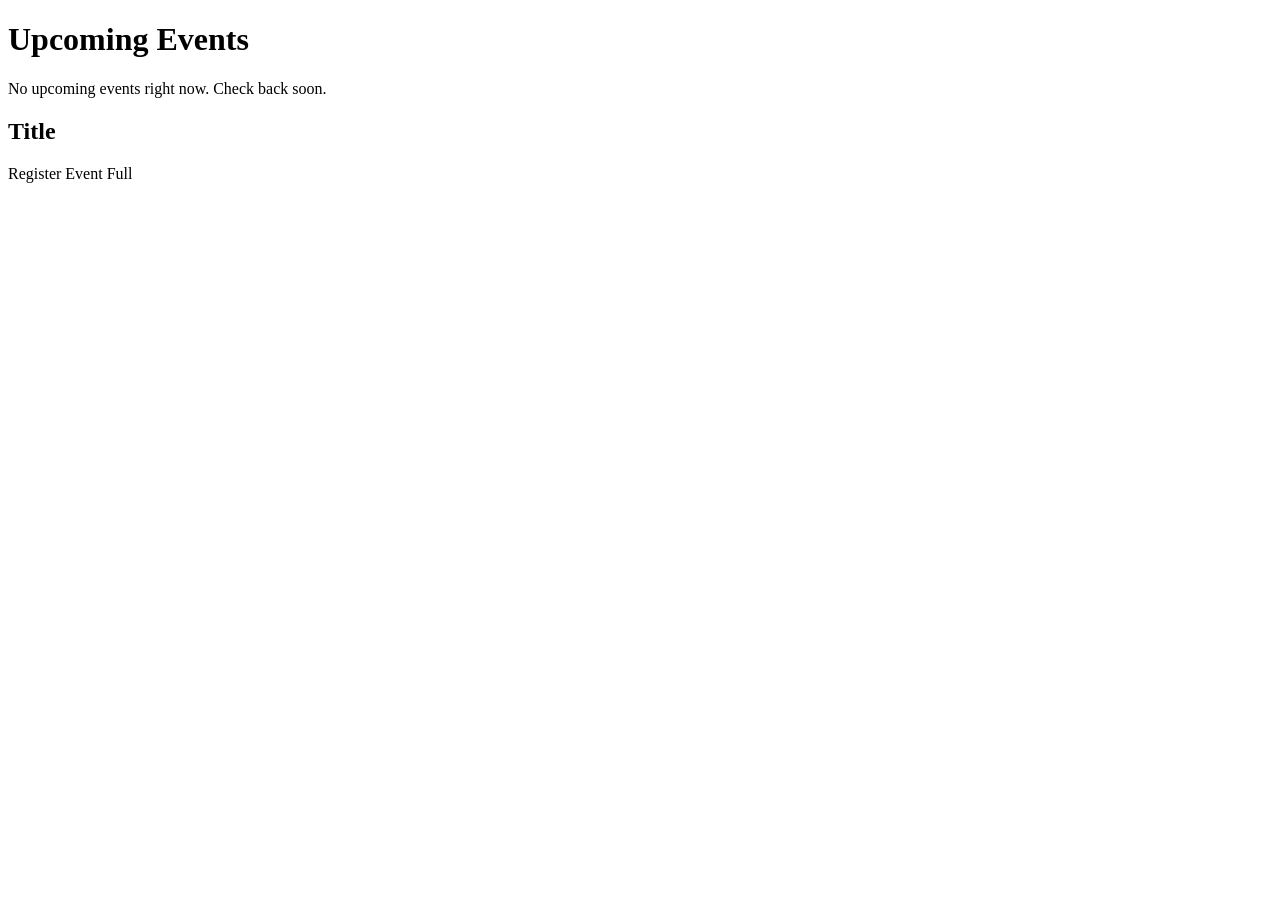
<file: src/main/resources/templates/index.html>
<!DOCTYPE html>
<html xmlns:th="http://www.thymeleaf.org">
<head th:replace="~{fragments :: head('Upcoming Events')}"></head>
<body>
<header th:replace="~{fragments :: nav(false)}"></header>
<main>
  <h1>Upcoming Events</h1>
  <div class="alert ok" th:if="${success}" th:text="${success}"></div>
  <p class="muted" th:if="${#lists.isEmpty(events)}">No upcoming events right now. Check back soon.</p>
  <div class="grid">
    <div class="card" th:each="e : ${events}">
      <h2 th:text="${e.title}">Title</h2>
      <p class="muted" th:text="${#temporals.format(e.eventDate,'dd MMM yyyy, hh:mm a')} + ' · ' + ${e.venue}"></p>
      <p th:text="${e.description}"></p>
      <div class="bar" th:classappend="${e.full} ? 'full'"><div th:style="'width:' + ${e.maxParticipants > 0 ? (e.registered * 100 / e.maxParticipants) : 0} + '%'"></div></div>
      <p class="muted" th:text="${e.registered} + ' / ' + ${e.maxParticipants} + ' registered · ' + ${e.seatsLeft} + ' seats left'"></p>
      <a class="btn" th:unless="${e.full}" th:href="@{/events/{id}/register(id=${e.id})}">Register</a>
      <span class="btn disabled" th:if="${e.full}">Event Full</span>
    </div>
  </div>
</main>
</body>
</html>
</file>
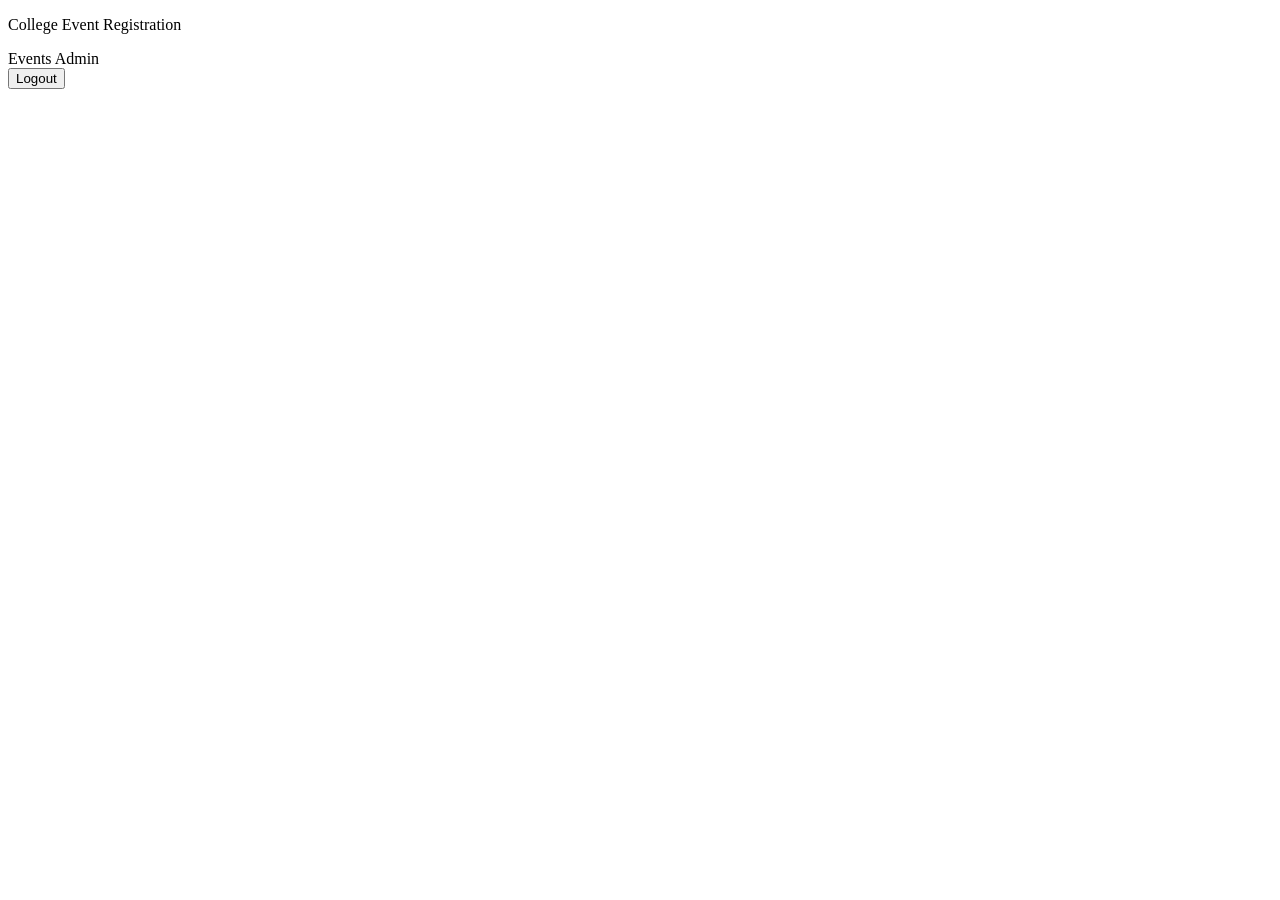
<file: src/main/resources/templates/fragments.html>
<!DOCTYPE html>
<html xmlns:th="http://www.thymeleaf.org">
<head th:fragment="head(title)">
  <meta charset="UTF-8">
  <meta name="viewport" content="width=device-width, initial-scale=1">
  <title th:text="${title} + ' | College Events'">College Events</title>
  <link rel="stylesheet" th:href="@{/style.css}">
</head>
<body>
<header th:fragment="nav(admin)">
  <p class="brand">College Event Registration</p>
  <nav>
    <a th:href="@{/}">Events</a>
    <a th:href="@{/admin}">Admin</a>
    <form th:if="${admin}" th:action="@{/logout}" method="post"><button class="gray">Logout</button></form>
  </nav>
</header>
</body>
</html>
</file>
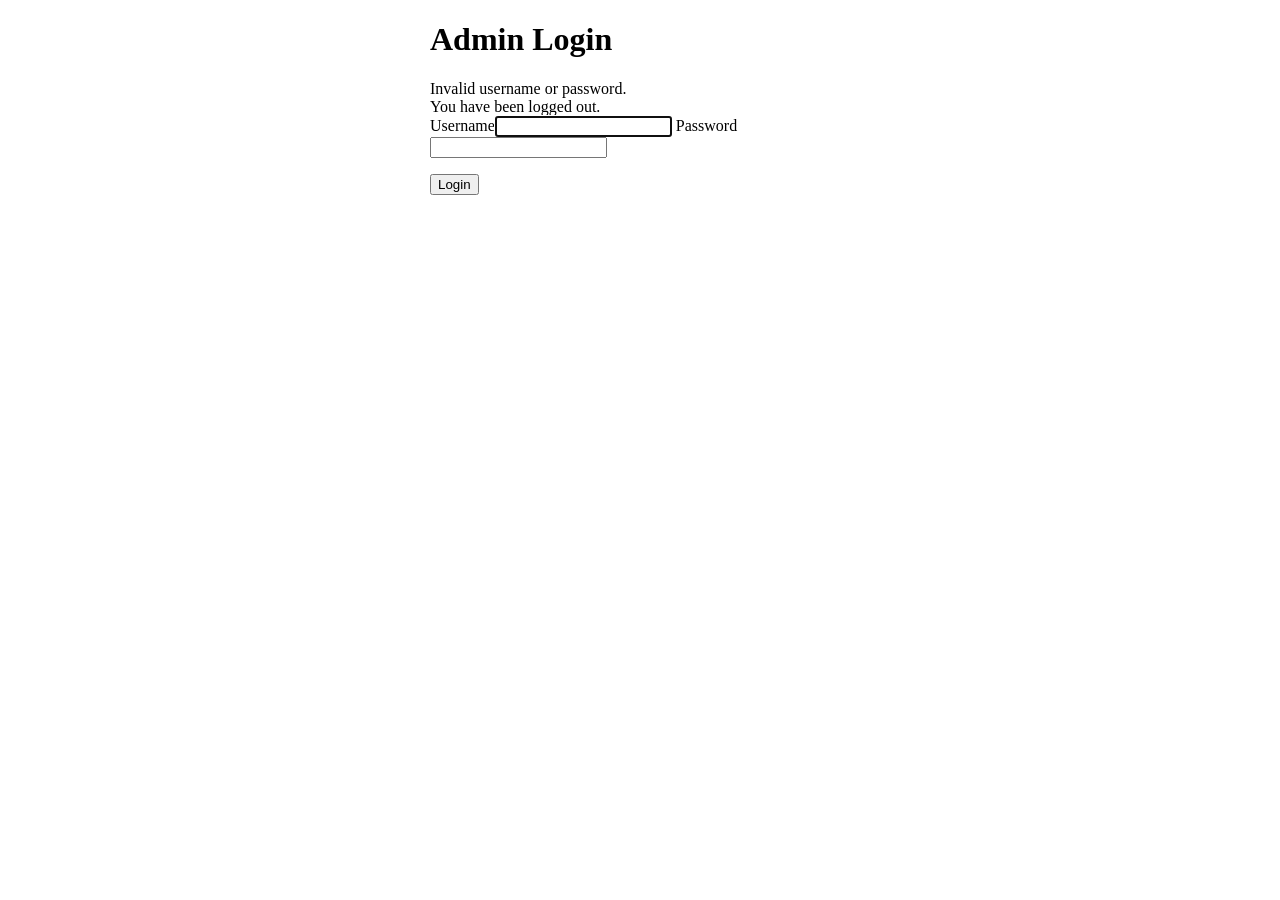
<file: src/main/resources/templates/login.html>
<!DOCTYPE html>
<html xmlns:th="http://www.thymeleaf.org">
<head th:replace="~{fragments :: head('Admin Login')}"></head>
<body>
<header th:replace="~{fragments :: nav(false)}"></header>
<main>
  <div class="panel" style="max-width:420px;margin:auto">
    <h1>Admin Login</h1>
    <div class="alert bad" th:if="${param.error}">Invalid username or password.</div>
    <div class="alert ok" th:if="${param.logout}">You have been logged out.</div>
    <form th:action="@{/login}" method="post">
      <label>Username</label><input name="username" autofocus>
      <label>Password</label><input type="password" name="password">
      <p><button type="submit">Login</button></p>
    </form>
  </div>
</main>
</body>
</html>
</file>
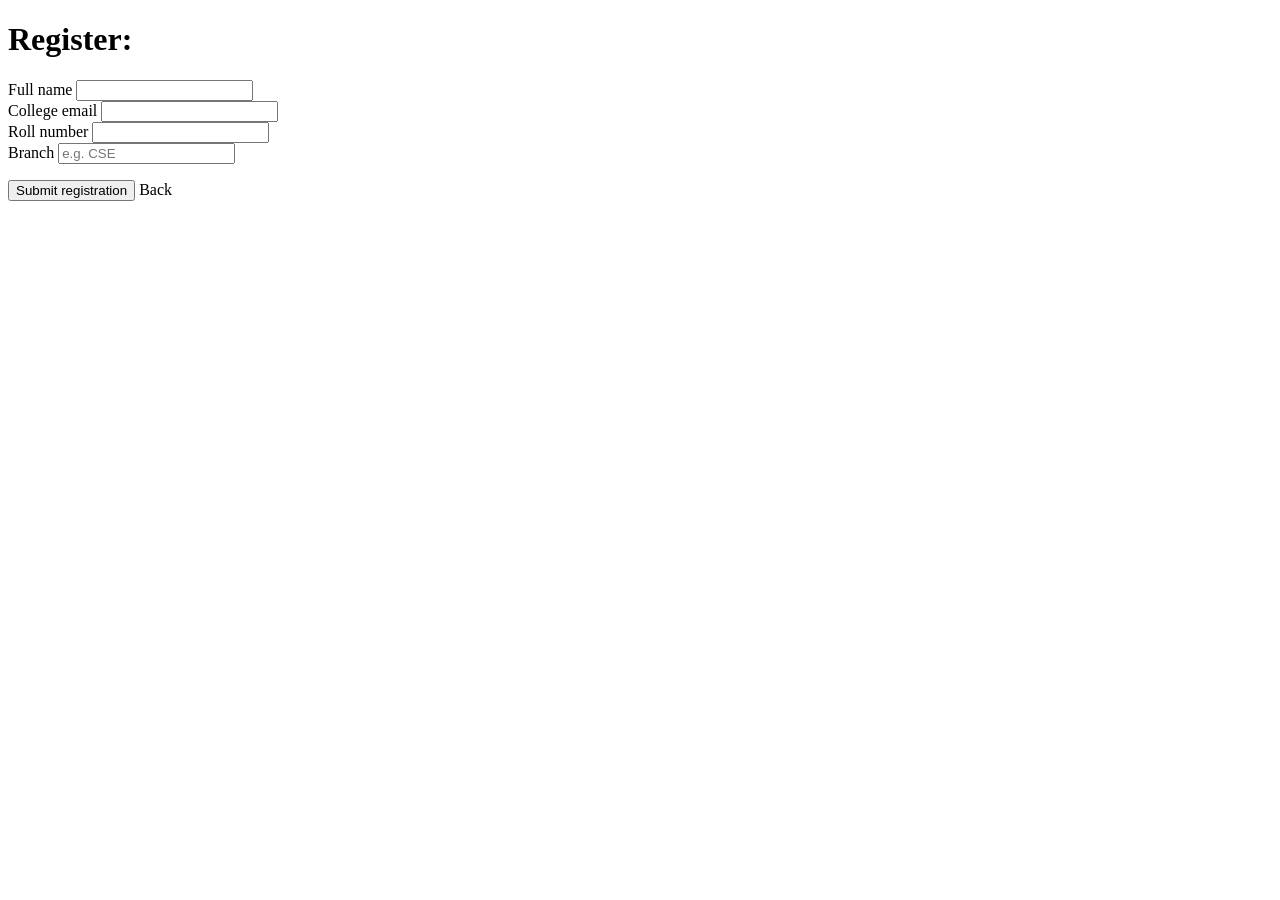
<file: src/main/resources/templates/register.html>
<!DOCTYPE html>
<html xmlns:th="http://www.thymeleaf.org">
<head th:replace="~{fragments :: head('Register')}"></head>
<body>

<header th:replace="~{fragments :: nav(false)}"></header>

<main>
  <div class="panel">

    <h1>Register: <span th:text="${event.title}"></span></h1>

    <p class="muted"
       th:text="${#temporals.format(event.eventDate,'dd MMM yyyy, hh:mm a')} + ' · ' + ${event.venue} + ' · ' + ${event.seatsLeft} + ' seats left'">
    </p>

    <form th:action="@{/events/{id}/register(id=${event.id})}"
          th:object="${registration}"
          method="post">

      <!-- Global validation errors -->
      <div class="alert bad" th:if="${#fields.hasGlobalErrors()}">
        <div th:each="err : ${#fields.globalErrors()}"
             th:text="${err}">
        </div>
      </div>

      <label>Full name</label>
      <input th:field="*{studentName}">
      <div class="error" th:errors="*{studentName}"></div>

      <label>College email</label>
      <input type="email" th:field="*{email}">
      <div class="error" th:errors="*{email}"></div>

      <label>Roll number</label>
      <input th:field="*{rollNo}">
      <div class="error" th:errors="*{rollNo}"></div>

      <label>Branch</label>
      <input th:field="*{branch}" placeholder="e.g. CSE">
      <div class="error" th:errors="*{branch}"></div>

      <p>
        <button type="submit">Submit registration</button>
        <a class="btn gray" th:href="@{/}">Back</a>
      </p>

    </form>
  </div>
</main>

</body>
</html>
</file>
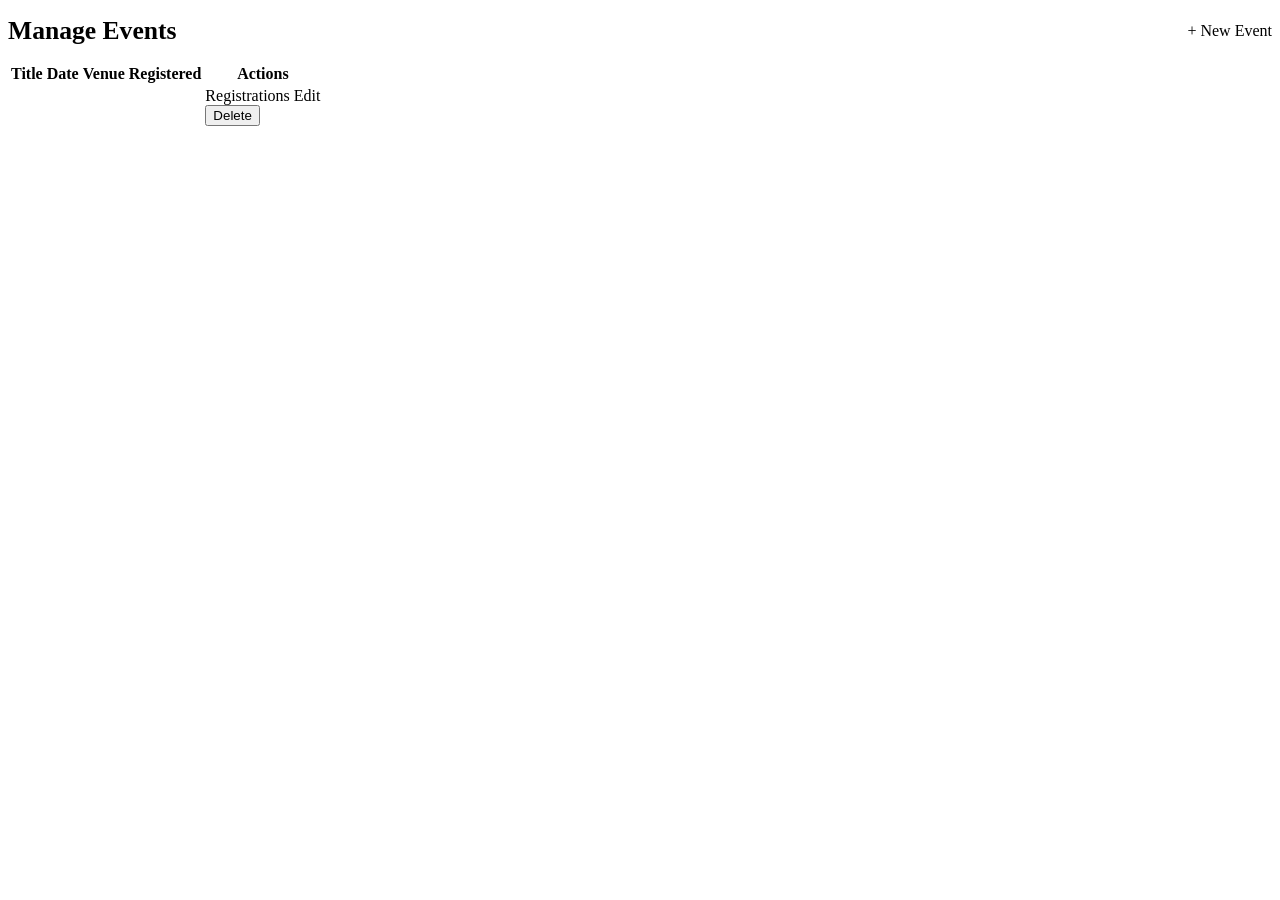
<file: src/main/resources/templates/admin/dashboard.html>
<!DOCTYPE html>
<html xmlns:th="http://www.thymeleaf.org">
<head th:replace="~{fragments :: head('Admin')}"></head>
<body>
<header th:replace="~{fragments :: nav(true)}"></header>
<main>
  <p style="display:flex;justify-content:space-between;align-items:center">
    <span style="font-size:1.6rem;font-weight:700">Manage Events</span>
    <a class="btn" th:href="@{/admin/events/new}">+ New Event</a>
  </p>
  <div class="table-wrap">
  <table>
    <tr><th>Title</th><th>Date</th><th>Venue</th><th>Registered</th><th>Actions</th></tr>
    <tr th:each="e : ${events}">
      <td th:text="${e.title}"></td>
      <td th:text="${#temporals.format(e.eventDate,'dd MMM yyyy, hh:mm a')}"></td>
      <td th:text="${e.venue}"></td>
      <td th:text="${e.registered} + ' / ' + ${e.maxParticipants}"></td>
      <td class="actions">
        <a class="btn" th:href="@{/admin/events/{id}/registrations(id=${e.id})}">Registrations</a>
        <a class="btn gray" th:href="@{/admin/events/{id}/edit(id=${e.id})}">Edit</a>
        <form th:action="@{/admin/events/{id}/delete(id=${e.id})}" method="post" onsubmit="return confirm('Delete this event and all its registrations?')">
          <button class="red">Delete</button>
        </form>
      </td>
    </tr>
  </table>
  </div>
</main>
</body>
</html>
</file>
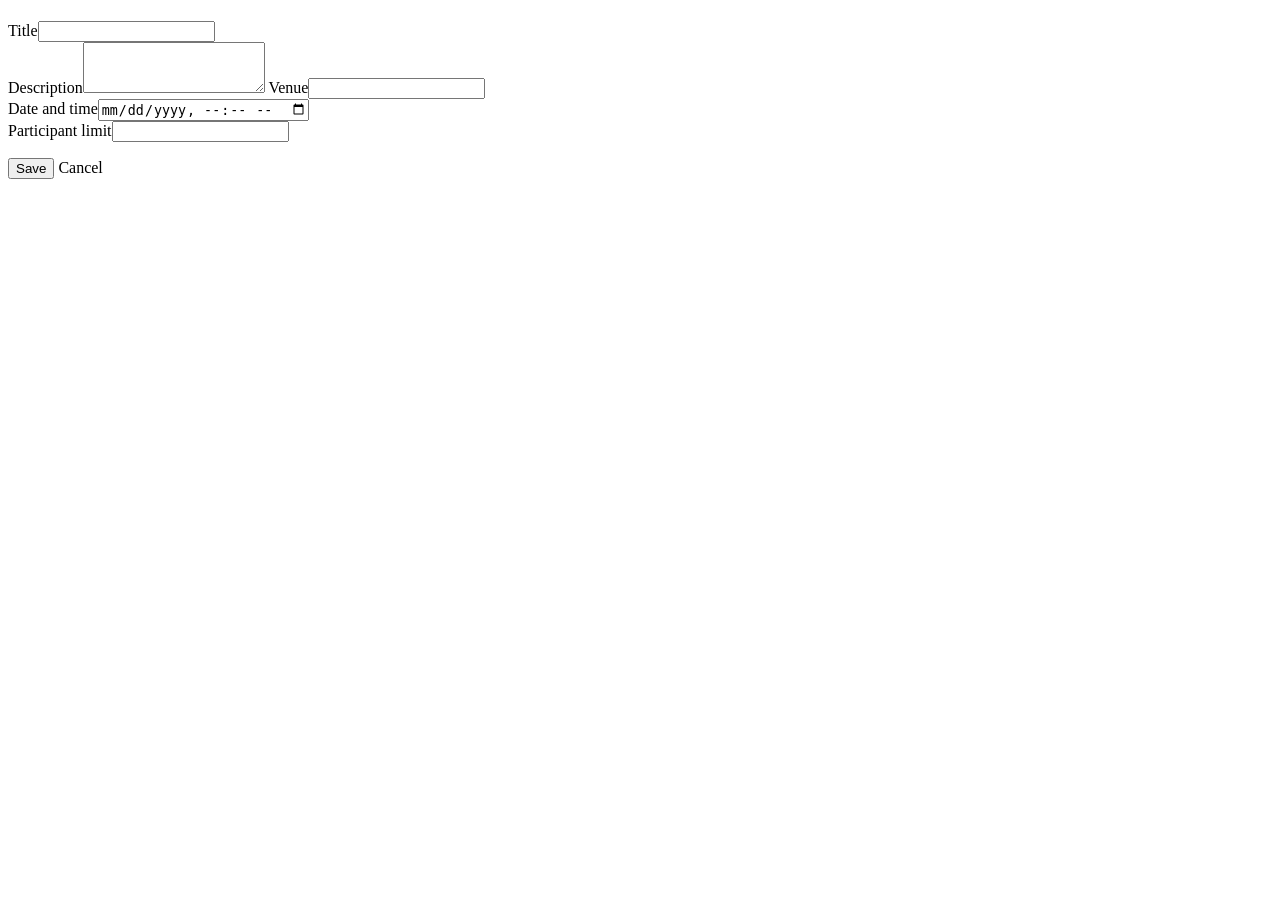
<file: src/main/resources/templates/admin/event-form.html>
<!DOCTYPE html>
<html xmlns:th="http://www.thymeleaf.org">
<head th:replace="~{fragments :: head('Event Form')}"></head>
<body>
<header th:replace="~{fragments :: nav(true)}"></header>
<main>
  <div class="panel">
    <h1 th:text="${event.id == null} ? 'New Event' : 'Edit Event'"></h1>
    <form th:action="@{/admin/events}" th:object="${event}" method="post">
      <input type="hidden" th:field="*{id}">
      <label>Title</label><input th:field="*{title}">
      <div class="error" th:errors="*{title}"></div>
      <label>Description</label><textarea rows="3" th:field="*{description}"></textarea>
      <label>Venue</label><input th:field="*{venue}">
      <div class="error" th:errors="*{venue}"></div>
      <label>Date and time</label><input type="datetime-local" th:field="*{eventDate}">
      <div class="error" th:errors="*{eventDate}"></div>
      <label>Participant limit</label><input type="number" min="1" th:field="*{maxParticipants}">
      <div class="error" th:errors="*{maxParticipants}"></div>
      <p><button type="submit">Save</button> <a class="btn gray" th:href="@{/admin}">Cancel</a></p>
    </form>
  </div>
</main>
</body>
</html>
</file>
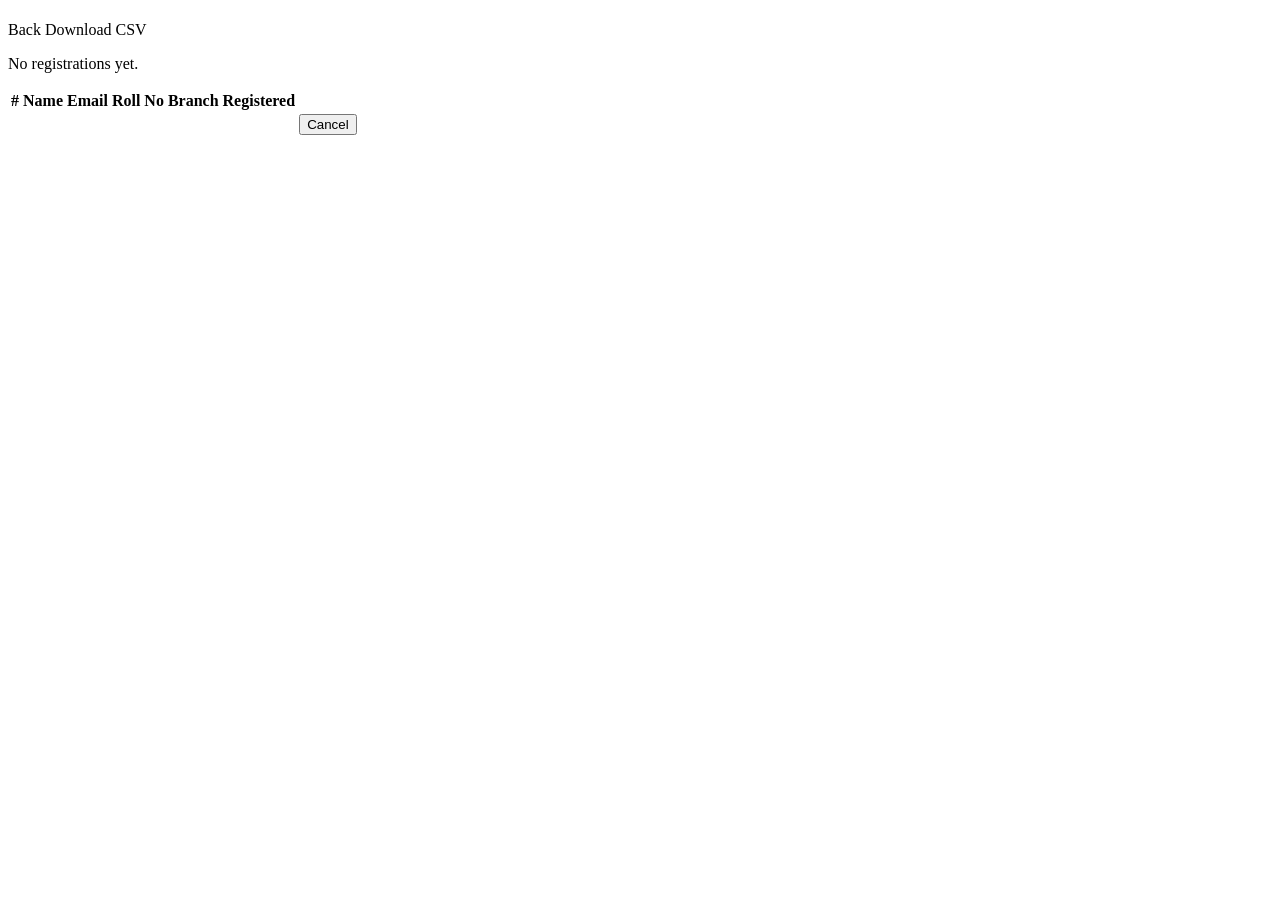
<file: src/main/resources/templates/admin/registrations.html>
<!DOCTYPE html>
<html xmlns:th="http://www.thymeleaf.org">
<head th:replace="~{fragments :: head('Registrations')}"></head>
<body>
<header th:replace="~{fragments :: nav(true)}"></header>
<main>
  <h1 th:text="${event.title} + ' - Registrations'"></h1>
  <p class="muted" th:text="${event.registered} + ' of ' + ${event.maxParticipants} + ' seats filled'"></p>
  <p>
    <a class="btn gray" th:href="@{/admin}">Back</a>
    <a class="btn" th:href="@{/admin/events/{id}/registrations.csv(id=${event.id})}">Download CSV</a>
  </p>
  <p class="muted" th:if="${#lists.isEmpty(registrations)}">No registrations yet.</p>
  <div class="table-wrap" th:unless="${#lists.isEmpty(registrations)}">
  <table>
    <tr><th>#</th><th>Name</th><th>Email</th><th>Roll No</th><th>Branch</th><th>Registered</th><th></th></tr>
    <tr th:each="r, i : ${registrations}">
      <td th:text="${i.count}"></td>
      <td th:text="${r.studentName}"></td>
      <td th:text="${r.email}"></td>
      <td th:text="${r.rollNo}"></td>
      <td th:text="${r.branch}"></td>
      <td th:text="${#temporals.format(r.registeredAt,'dd MMM yyyy, hh:mm a')}"></td>
      <td class="actions">
        <form th:action="@{/admin/registrations/{id}/delete(id=${r.id})}" method="post" onsubmit="return confirm('Cancel this registration?')">
          <button class="red">Cancel</button>
        </form>
      </td>
    </tr>
  </table>
  </div>
</main>
</body>
</html>
</file>
